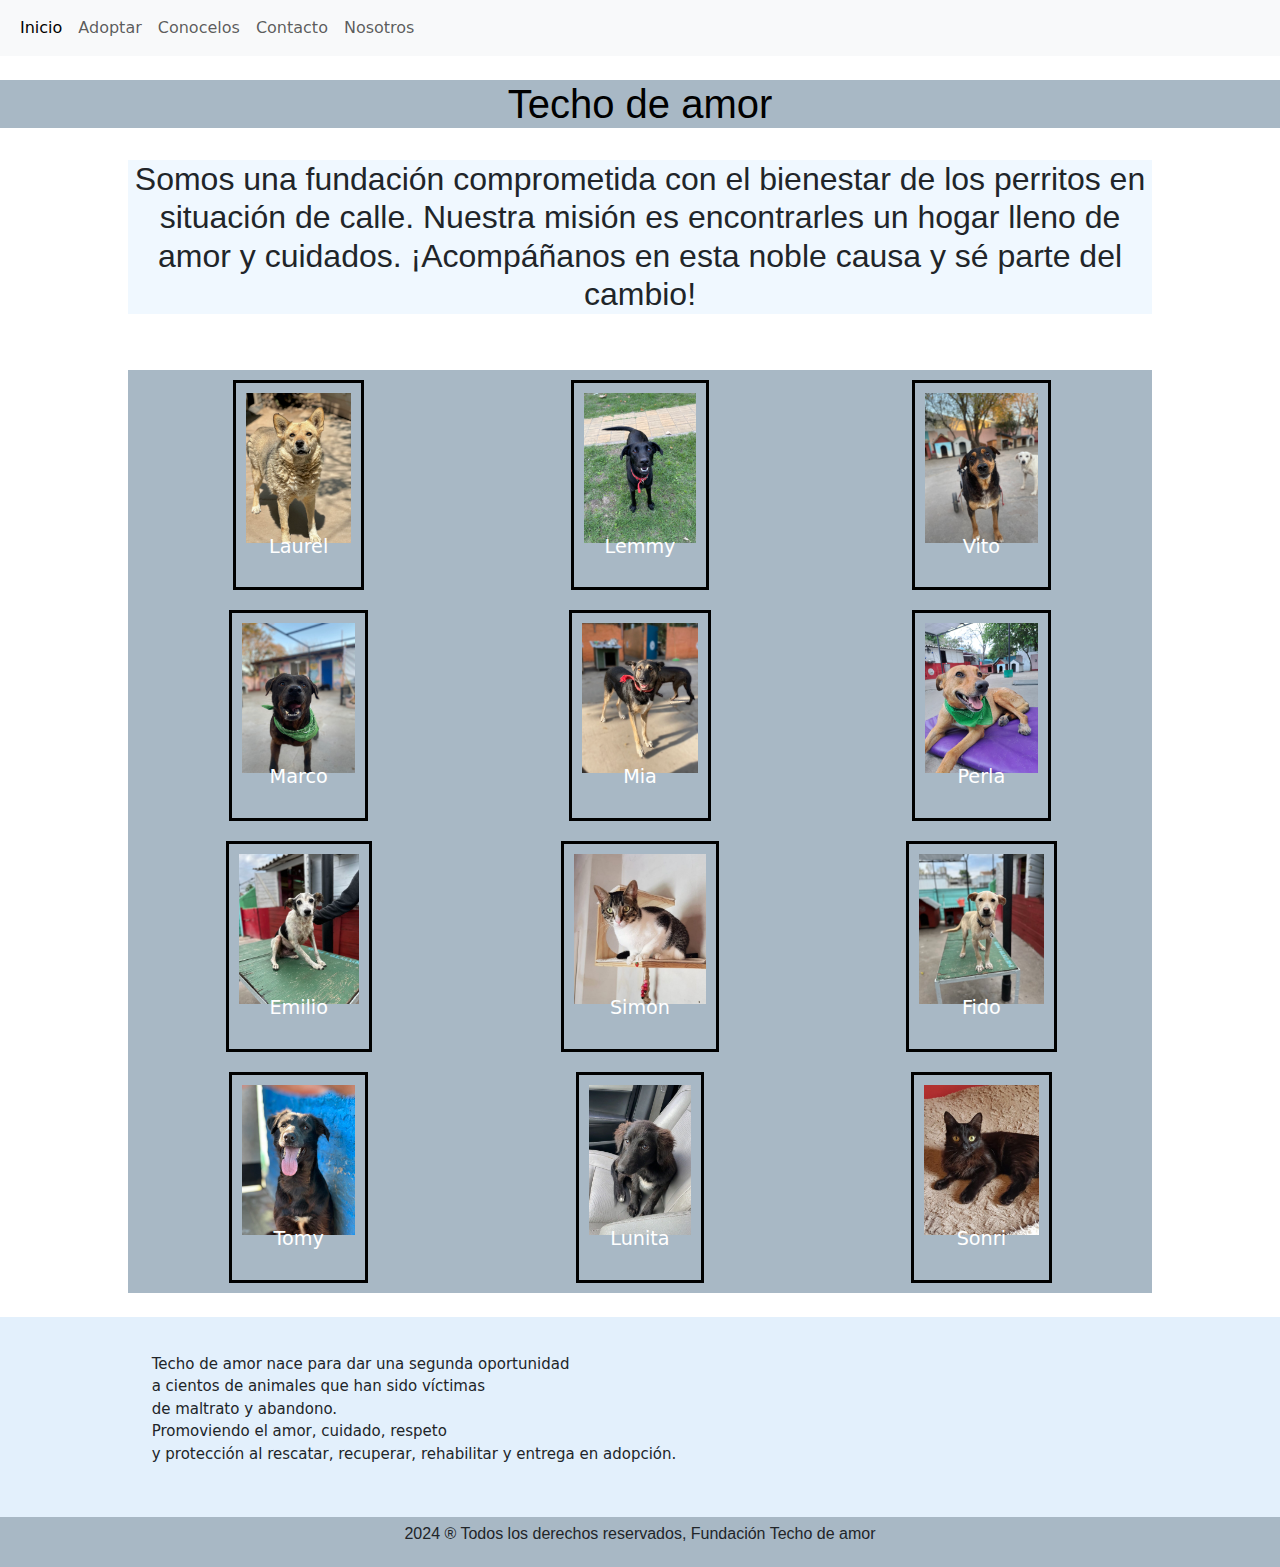
<file: index.html>
<!DOCTYPE html>
<html lang="es">

<head>
  <meta charset="UTF-8">
  <meta name="viewport" content="width=device-width, initial-scale=1.0">
  <meta mame="description" content="Fundación comprometida con los perritos y gatitos en situación de calle.">
  <meta name="keywords" content="amor, perros, gatos, refugio, protección, hogar.">
  <title>Fundación techo de amor</title>
  <link href="https://cdn.jsdelivr.net/npm/bootstrap@5.3.3/dist/css/bootstrap.min.css" rel="stylesheet"
    integrity="sha384-QWTKZyjpPEjISv5WaRU9OFeRpok6YctnYmDr5pNlyT2bRjXh0JMhjY6hW+ALEwIH" crossorigin="anonymous">
  <link rel="stylesheet" href="./css/estilo.css">

</head>

<body>

  <nav class="navbar navbar-expand-md bg-body-tertiary">
    <div class="container-fluid">
      <button class="navbar-toggler" type="button" data-bs-toggle="collapse" data-bs-target="#navbarNav"
        aria-controls="navbarNav" aria-expanded="false" aria-label="Toggle navigation">
        <span class="navbar-toggler-icon"></span>
      </button>
      <div class="collapse navbar-collapse" id="navbarNav">
        <ul class="navbar-nav">
          <li class="nav-item">
            <a class="nav-link active" aria-current="page" href="./index.html">Inicio</a>
          </li>
          <li class="nav-item">
            <a class="nav-link" href="./pages/adoptar.html">Adoptar</a>
          </li>
          <li class="nav-item">
            <a class="nav-link" href="./pages/conocelos.html">Conocelos</a>
          </li>
          <li class="nav-item">
            <a class="nav-link" href="./pages/contacto.html">Contacto</a>
          </li>
          <li class="nav-item">
            <a class="nav-link" href="./pages/nosotros.html">Nosotros</a>
          </li>
        </ul>
      </div>
    </div>
  </nav>
  <br>
  <h1>Techo de amor</h1>
  <br>
  <main class="main-estilo">

    <h2>Somos una fundación comprometida con el bienestar de los perritos en situación de calle. Nuestra misión es
      encontrarles un hogar lleno de amor y cuidados. ¡Acompáñanos en esta noble causa y sé parte del cambio!
    </h2>
    <br>
    <br>
    <section class="presentacion-mascotas">
      <div>
        <img src="./recursos/Laurel.jpg" alt="laurel1">
        <p>Laurel</p>
      </div>
      <div>
        <img src="./recursos/lemmy.jpg" alt="lemmy1">
        <p>Lemmy</p>
      </div>
      <div>
        <img src="./recursos/vito.jpg" alt="vito1">
        <p>Vito</p>
      </div>
      <div>
        <img src="./recursos/marco.jpg" alt="marco1">
        <p>Marco</p>
      </div>
      <div><img src="./recursos/mia.jpg" alt="mia1">
        <p>Mia</p>
      </div>
      <div>
        <img src="./recursos/perla.jpeg" alt="perla1">
        <p>Perla</p>
      </div>
      <div><img src="./recursos/emilio.jpeg" alt="emilio1">
        <p>Emilio</p>
      </div>
      <div>
        <img src="./recursos/simon.jpg" alt="simon1">
        <p>Simon</p>
      </div>
      <div>
        <img src="./recursos/fido.jpeg" alt="fido1">
        <p>Fido</p>
      </div>
      <div>
        <img src="./recursos/TOMY.jpeg" alt="tomy1">
        <p>Tomy</p>
      </div>
      <div>
        <img src="./recursos/lunita.jpeg" alt="lunita1">
        <p>Lunita</p>
      </div>
      <div>
        <img src="./recursos/sonri.jpg" alt="sonri1">
        <p>Sonri</p>
      </div>
    </section>

  </main>
  <br>
  <footer>

    <div class="footer1">
      <p>Techo de amor nace para dar una segunda oportunidad <br>
        a cientos de animales que han sido víctimas <br>
        de maltrato y abandono. <br>
        Promoviendo el amor, cuidado, respeto <br>
        y protección al rescatar, recuperar, rehabilitar y entrega en adopción.</p>
      <br>
      <br>
      <iframe
        src="https://www.google.com/maps/embed?pb=!1m18!1m12!1m3!1d3272.8881968296473!2d-58.04738722579293!3d-34.88415371235088!2m3!1f0!2f0!3f0!3m2!1i1024!2i768!4f13.1!3m3!1m2!1s0x95a2ddd05fe4c785%3A0xd33d6bc3dcf93737!2sCno.%20Gral.%20Manuel%20Belgrano%20%26%20C.%20481%2C%20City%20Bell%2C%20Provincia%20de%20Buenos%20Aires!5e0!3m2!1ses-419!2sar!4v1711898387037!5m2!1ses-419!2sar"
        width="200" height="200" style="border:0;" allowfullscreen="" loading="lazy"
        referrerpolicy="no-referrer-when-downgrade"></iframe>
    </div>
    <div class="footer-2">
      <p>2024 &reg; Todos los derechos reservados, Fundación Techo de amor</p>
  </div>
  </footer>
  <script src="https://cdn.jsdelivr.net/npm/bootstrap@5.3.3/dist/js/bootstrap.bundle.min.js"
    integrity="sha384-YvpcrYf0tY3lHB60NNkmXc5s9fDVZLESaAA55NDzOxhy9GkcIdslK1eN7N6jIeHz"
    crossorigin="anonymous"></script>
</body>

</html>
</file>
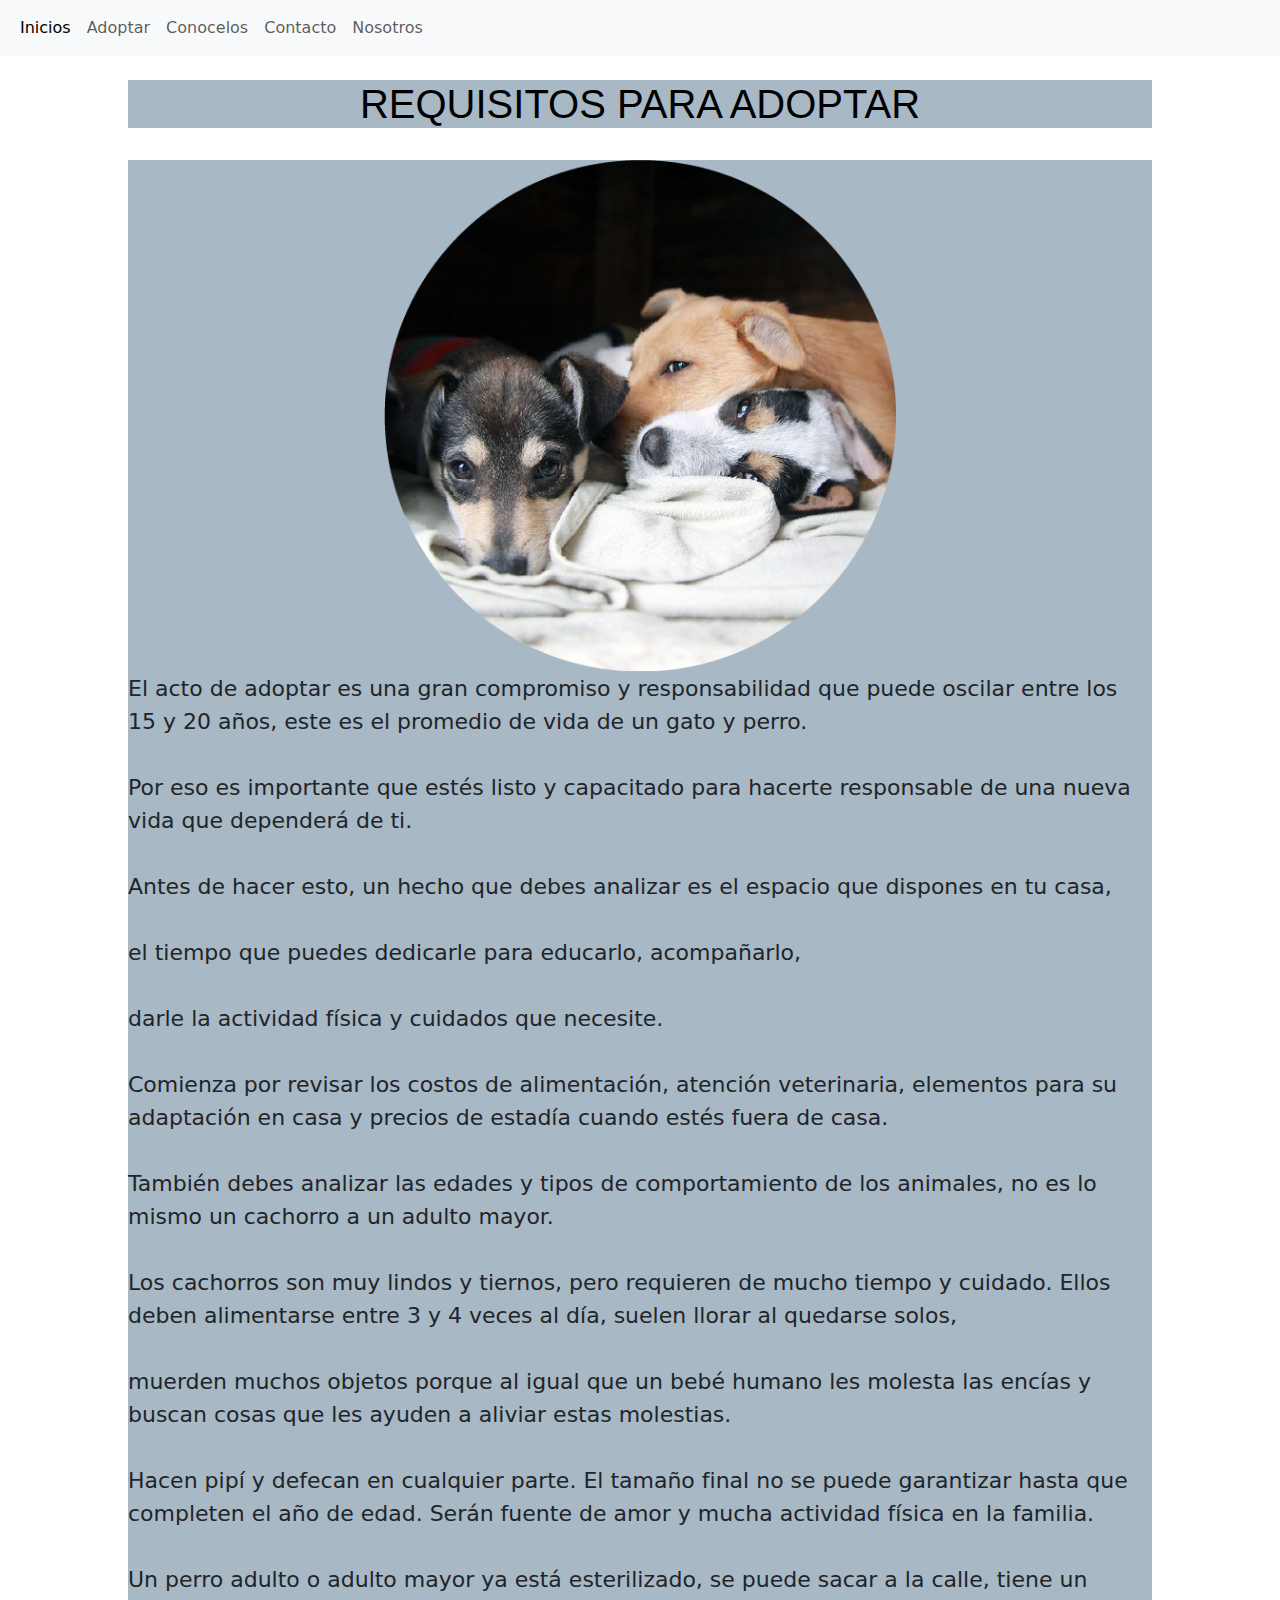
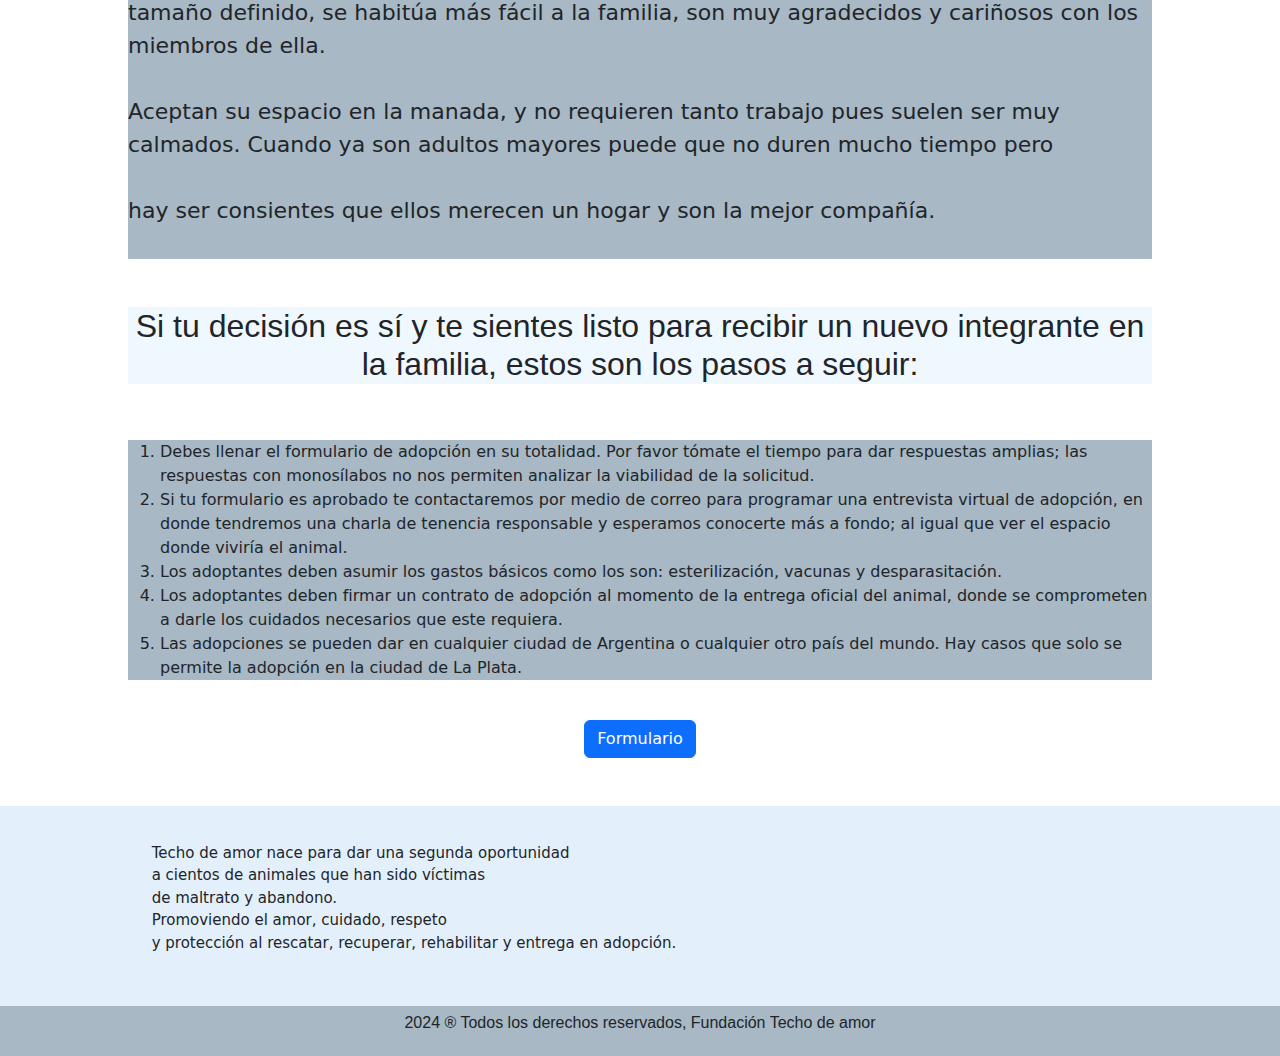
<file: pages/adoptar.html>
<!DOCTYPE html>
<html lang="es">

<head>
    <meta charset="UTF-8">
    <meta name="viewport" content="width=device-width, initial-scale=1.0">
    <meta name="description"
        content="es muy importante tener en cuenta todos los requisitos que hay que tener presente a la hora de adoptar, si es que te sientes listo llena el formulario.">
    <meta name="keywords" content="formulario, cachorros, adultos, requisitos para adoptar, dedicación.">
    <title>Adoptar</title>
    <link href="https://cdn.jsdelivr.net/npm/bootstrap@5.3.3/dist/css/bootstrap.min.css" rel="stylesheet"
        integrity="sha384-QWTKZyjpPEjISv5WaRU9OFeRpok6YctnYmDr5pNlyT2bRjXh0JMhjY6hW+ALEwIH" crossorigin="anonymous">
    <link rel="stylesheet" href="../css/estilo.css">
</head>

<body>
    <nav class="navbar navbar-expand-md bg-body-tertiary">
        <div class="container-fluid">
            <button class="navbar-toggler" type="button" data-bs-toggle="collapse" data-bs-target="#navbarNav"
                aria-controls="navbarNav" aria-expanded="false" aria-label="Toggle navigation">
                <span class="navbar-toggler-icon"></span>
            </button>
            <div class="collapse navbar-collapse" id="navbarNav">
                <ul class="navbar-nav">
                    <li class="nav-item">
                        <a class="nav-link active" aria-current="page" href="../index.html">Inicios</a>
                    </li>
                    <li class="nav-item">
                        <a class="nav-link" href="./adoptar.html">Adoptar</a>
                    </li>
                    <li class="nav-item">
                        <a class="nav-link" href="./conocelos.html">Conocelos</a>
                    </li>
                    <li class="nav-item">
                        <a class="nav-link" href="./contacto.html">Contacto</a>
                    </li>
                    <li class="nav-item">
                        <a class="nav-link" href="./nosotros.html">Nosotros</a>
                    </li>
                </ul>
            </div>
        </div>
    </nav>

    <main class="main-estilo">
        <br>
        <h1>REQUISITOS PARA ADOPTAR</h1>
        <br>
        <div class="adopcion">
            <img src="../recursos/Recurso-15.png" alt="1-Adopta-Requisitos">
            <p>El acto de adoptar es una gran compromiso y responsabilidad que puede oscilar entre los 15 y 20 años,
                este es el promedio de vida de un gato y perro. <br>
                <br>
                Por eso es importante que estés listo y capacitado para hacerte responsable de una nueva vida que
                dependerá de ti.<br>
                <br>
                Antes de hacer esto, un hecho que debes analizar es el espacio que dispones en tu casa,<br>
                <br>
                el tiempo que puedes dedicarle para educarlo, acompañarlo, <br>
                <br>
                darle la actividad física y cuidados que necesite.<br>
                <br>
                Comienza por revisar los costos de alimentación, atención veterinaria, elementos para su adaptación en
                casa y precios de estadía cuando estés fuera de casa.<br>
                <br>
                También debes analizar las edades y tipos de comportamiento de los animales, no es lo mismo un cachorro
                a un adulto mayor. <br>
                <br>
                Los cachorros son muy lindos y tiernos, pero requieren de mucho tiempo y cuidado. Ellos deben
                alimentarse entre 3 y 4 veces al día, suelen llorar al quedarse solos,<br>
                <br>
                muerden muchos objetos porque al igual que un bebé humano les molesta las encías y buscan cosas que les
                ayuden a aliviar estas molestias. <br>
                <br>
                Hacen pipí y defecan en cualquier parte. El tamaño final no se puede garantizar hasta que completen el
                año de edad. Serán fuente de amor y mucha actividad física en la familia. <br>
                <br>
                Un perro adulto o adulto mayor ya está esterilizado, se puede sacar a la calle, tiene un tamaño
                definido, se habitúa más fácil a la familia, son muy agradecidos y cariñosos con los miembros de ella.
                <br>
                <br>
                Aceptan su espacio en la manada, y no requieren tanto trabajo pues suelen ser muy calmados. Cuando ya
                son adultos mayores puede que no duren mucho tiempo pero <br>
                <br>
                hay ser consientes que ellos merecen un hogar y son la mejor compañía.
            </p>
            </p>
        </div>
        <br>
        <br>
        <h2>Si tu decisión es sí y te sientes listo para recibir un nuevo integrante en la familia, estos son los pasos
            a seguir:</h2>
        <br>
        <br>

        <ol class="lista-numerada-adopcion">
            <li>Debes llenar el formulario de adopción en su totalidad. Por favor tómate el tiempo para dar respuestas
                amplias; las respuestas con monosílabos no nos permiten analizar la viabilidad de la solicitud.</li>
            <li>Si tu formulario es aprobado te contactaremos por medio de correo para programar una entrevista virtual
                de adopción, en donde tendremos una charla de tenencia responsable y esperamos conocerte más a fondo; al
                igual que ver el espacio donde viviría el animal.</li>
            <li>Los adoptantes deben asumir los gastos básicos como los son: esterilización, vacunas y desparasitación.
            </li>
            <li>Los adoptantes deben firmar un contrato de adopción al momento de la entrega oficial del animal, donde
                se comprometen a darle los cuidados necesarios que este requiera.</li>
            <li>Las adopciones se pueden dar en cualquier ciudad de Argentina o cualquier otro país del mundo. Hay casos
                que solo se permite la adopción en la ciudad de La Plata.</li>
        </ol>
        <br>
        <div class="container">
            <a href="https://forms.gle/ixPaCmio1EkTC3bm8" class="btn-link">
                <button type="button" class="btn btn-primary">Formulario</button>
            </a>
        </div>

    </main>
    <br>
    <br>
    <footer>
        <div class="footer1">
            <p>Techo de amor nace para dar una segunda oportunidad <br>
                a cientos de animales que han sido víctimas <br>
                de maltrato y abandono. <br>
                Promoviendo el amor, cuidado, respeto <br>
                y protección al rescatar, recuperar, rehabilitar y entrega en adopción.</p>
            <br>
            <br>
            <iframe
                src="https://www.google.com/maps/embed?pb=!1m18!1m12!1m3!1d3272.8881968296473!2d-58.04738722579293!3d-34.88415371235088!2m3!1f0!2f0!3f0!3m2!1i1024!2i768!4f13.1!3m3!1m2!1s0x95a2ddd05fe4c785%3A0xd33d6bc3dcf93737!2sCno.%20Gral.%20Manuel%20Belgrano%20%26%20C.%20481%2C%20City%20Bell%2C%20Provincia%20de%20Buenos%20Aires!5e0!3m2!1ses-419!2sar!4v1711898387037!5m2!1ses-419!2sar"
                width="200" height="200" style="border:0;" allowfullscreen="" loading="lazy"
                referrerpolicy="no-referrer-when-downgrade"></iframe>
        </div>
        <div class="footer-2">
            <p>2024 &reg; Todos los derechos reservados, Fundación Techo de amor</p>
        </div>
    </footer>

    <script src="https://cdn.jsdelivr.net/npm/bootstrap@5.3.3/dist/js/bootstrap.bundle.min.js"
        integrity="sha384-YvpcrYf0tY3lHB60NNkmXc5s9fDVZLESaAA55NDzOxhy9GkcIdslK1eN7N6jIeHz"
        crossorigin="anonymous"></script>
</body>
<section>

</section>

</html>
</file>
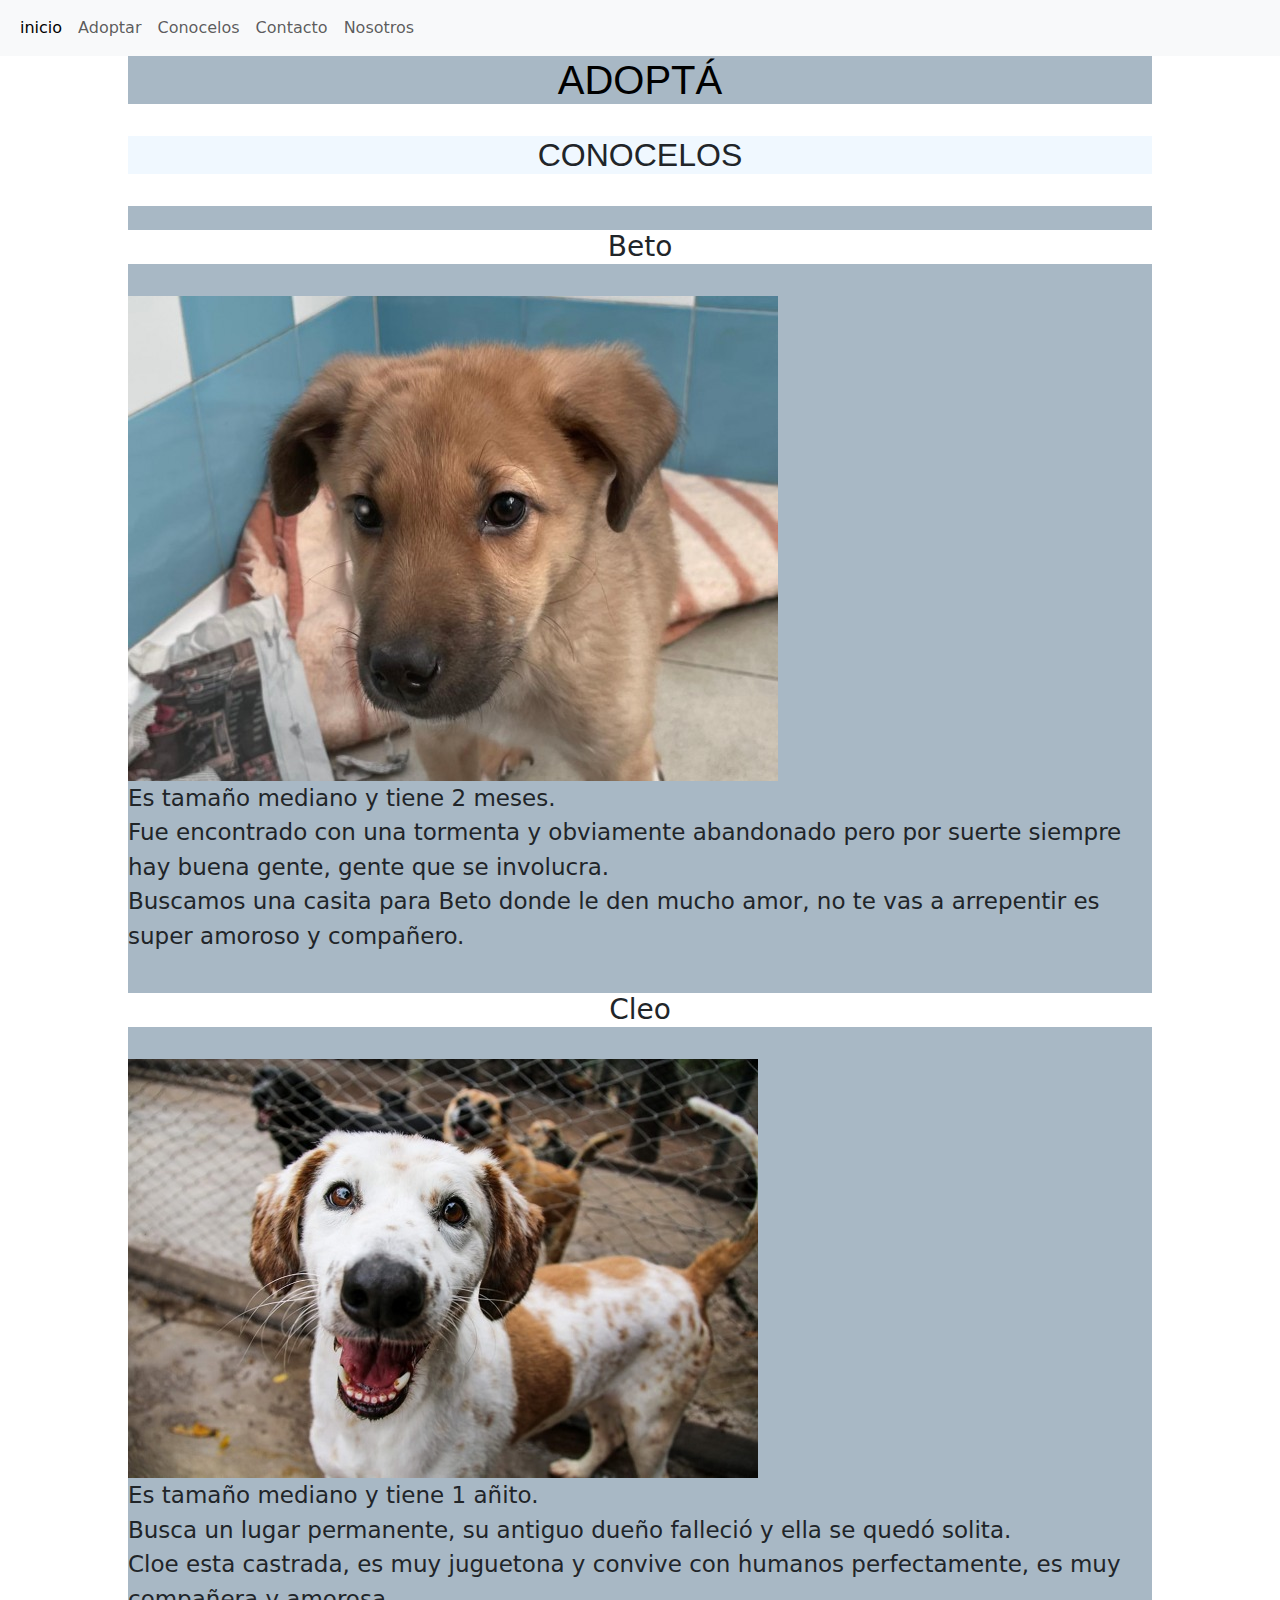
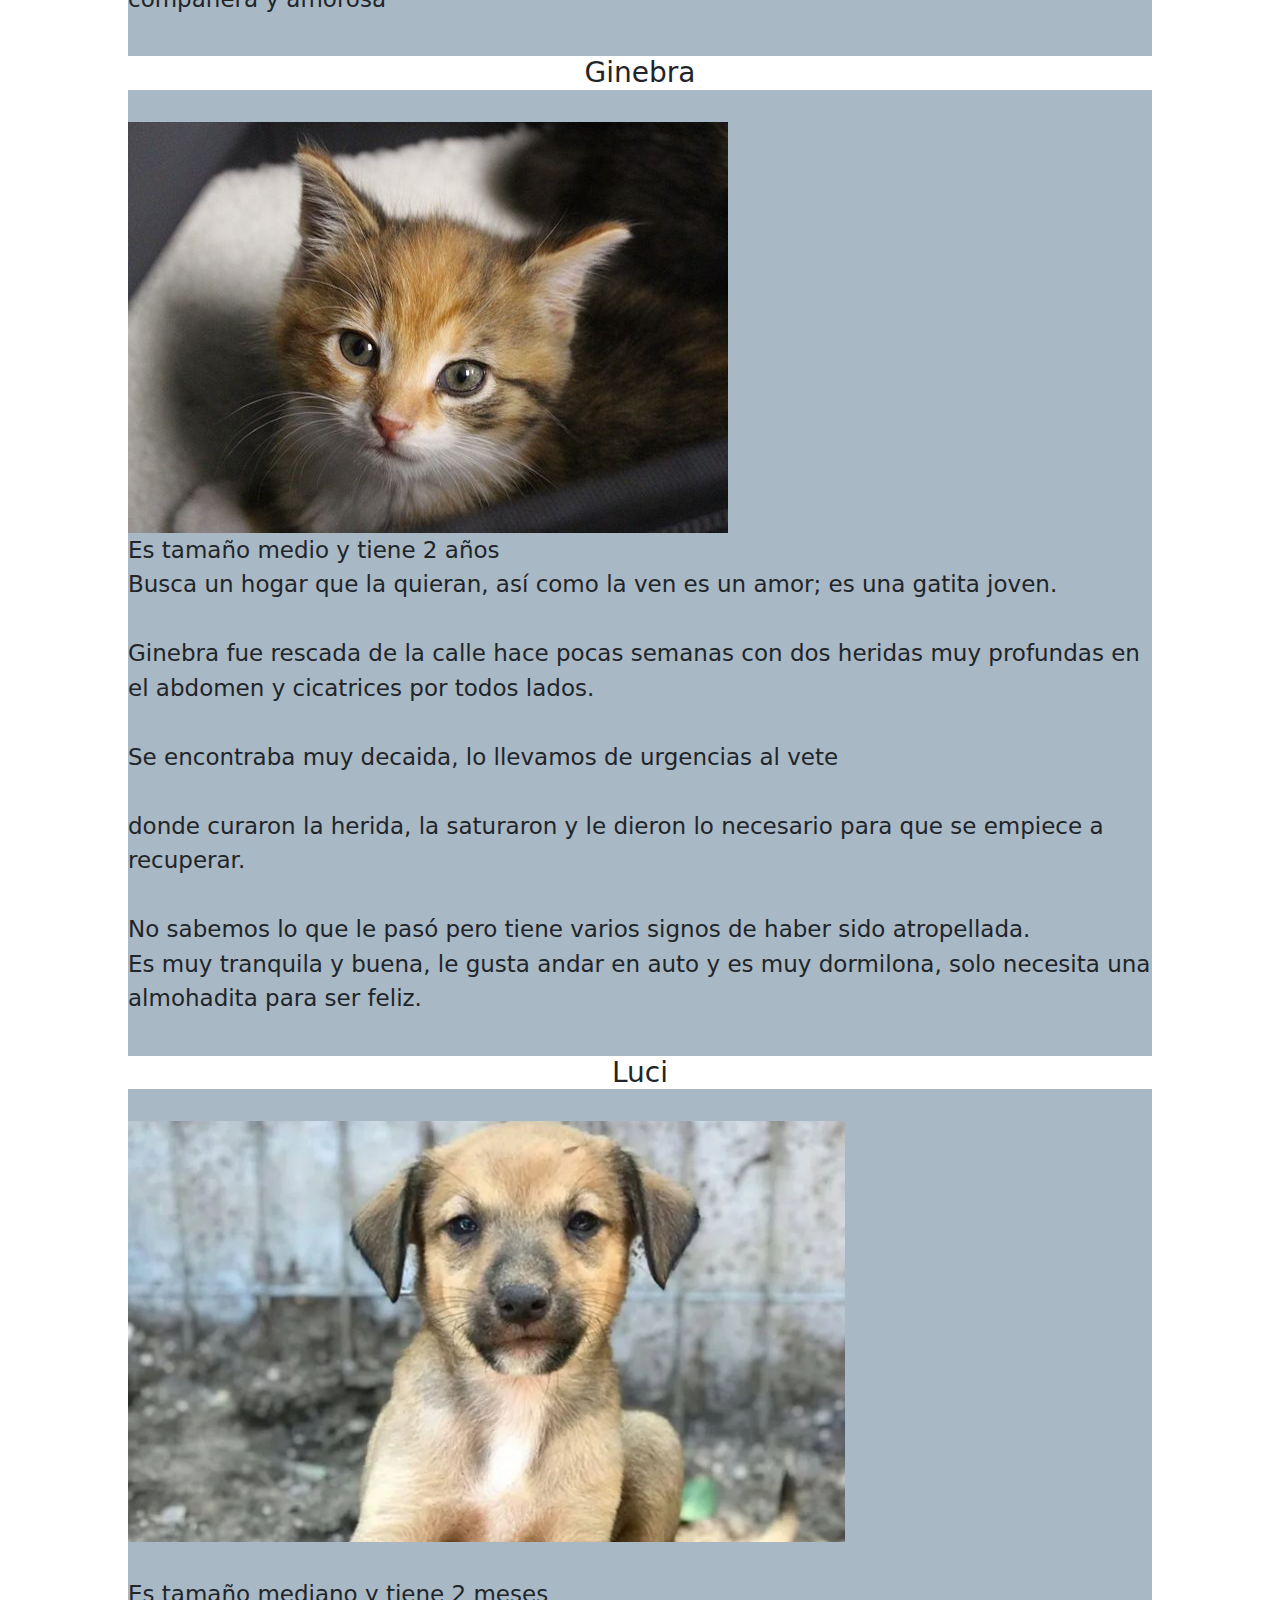
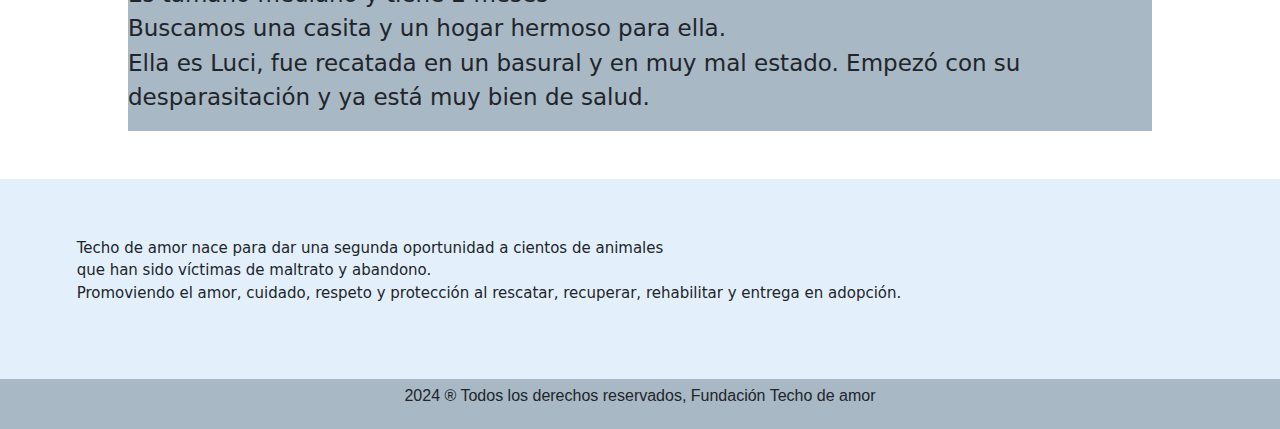
<file: pages/conocelos.html>
<!DOCTYPE html>
<html lang="es">

<head>
  <meta charset="UTF-8">
  <meta name="viewport" content="width=device-width, initial-scale=1.0">
  <meta name="description" content="Conocé a todos los perritos y gatitos de nuestra Fundación esperando un hogar.">
  <meta name="keywords" content="Cachorritos, adultos, hogar, busqueda.">
  <title>Conocelos</title>
  <link href="https://cdn.jsdelivr.net/npm/bootstrap@5.3.3/dist/css/bootstrap.min.css" rel="stylesheet"
    integrity="sha384-QWTKZyjpPEjISv5WaRU9OFeRpok6YctnYmDr5pNlyT2bRjXh0JMhjY6hW+ALEwIH" crossorigin="anonymous">
  <link rel="stylesheet" href="../css/estilo.css">
</head>

<body>
  <nav class="navbar navbar-expand-md bg-body-tertiary">
    <div class="container-fluid">
      <button class="navbar-toggler" type="button" data-bs-toggle="collapse" data-bs-target="#navbarNav"
        aria-controls="navbarNav" aria-expanded="false" aria-label="Toggle navigation">
        <span class="navbar-toggler-icon"></span>
      </button>
      <div class="collapse navbar-collapse" id="navbarNav">
        <ul class="navbar-nav">
          <li class="nav-item">
            <a class="nav-link active" aria-current="page" href="../index.html">inicio</a>
          </li>
          <li class="nav-item">
            <a class="nav-link" href="./adoptar.html">Adoptar</a>
          </li>
          <li class="nav-item">
            <a class="nav-link" href="./conocelos.html">Conocelos</a>
          </li>
          <li class="nav-item">
            <a class="nav-link" href="./contacto.html">Contacto</a>
          </li>
          <li class="nav-item">
            <a class="nav-link" href="./nosotros.html">Nosotros</a>
          </li>
        </ul>
      </div>
    </div>
  </nav>
  <main class="main-estilo">

    <h1>ADOPTÁ</h1>
    <br>
    <h2>CONOCELOS</h2>
    <br>
    <section class="conocelos">
      <div>
        <br>
        <h3>Beto</h3>
        <br>
        <img src="../recursos/Beto.jpg" alt="Beton">
        <br>
        <p>
          Es tamaño mediano y tiene 2 meses.
          <br>
          Fue encontrado con una tormenta y obviamente abandonado pero por suerte siempre hay buena gente, gente que se
          involucra.
          <br>
          Buscamos una casita para Beto donde le den mucho amor, no te vas a arrepentir es super amoroso y compañero.
        </p>
      </div>

      <br>

      <div>
        <h3>Cleo</h3>
        <br>
        <img src="../recursos/Cleo.jpg" alt="Cleo">
        <br>
        <p>
          Es tamaño mediano y tiene 1 añito.
          <br>
          Busca un lugar permanente, su antiguo dueño falleció y ella se quedó solita.
          <br>
          Cloe esta castrada, es muy juguetona y convive con humanos perfectamente, es muy compañera y amorosa
        </p>
      </div>

      <br>

      <div>
        <h3>Ginebra</h3>
        <br>
        <img src="../recursos/Ginebra.jpg" alt="Ginebra">
        <br>
        <p>
          Es tamaño medio y tiene 2 años
          <br>
          Busca un hogar que la quieran, así como la ven es un amor; es una gatita joven. <br>
          <br>
          Ginebra fue rescada de la calle hace pocas semanas con dos heridas muy profundas en el abdomen y cicatrices
          por todos lados. <br>
          <br>
          Se encontraba muy decaida, lo llevamos de urgencias al vete <br>
          <br>
          donde curaron la herida, la saturaron y le dieron lo necesario para que se empiece a recuperar. <br>
          <br>
          No sabemos lo que le pasó pero tiene varios signos de haber sido atropellada.
          <br>
          Es muy tranquila y buena, le gusta andar en auto y es muy dormilona, solo necesita una almohadita para ser
          feliz.
        </p>
      </div>


      <br>

      <div>
        <h3>Luci</h3>
        <br>
        <img src="../recursos/Luci.webp" alt="Luci">
        <br>
        <p>
          <br>
          Es tamaño mediano y tiene 2 meses
          <br>
          Buscamos una casita y un hogar hermoso para ella.
          <br>
          Ella es Luci, fue recatada en un basural y en muy mal estado. Empezó con su desparasitación y ya está muy bien
          de salud.
        </p>
      </div>

    </section>
  </main>
  <br>
  <br>
  <footer>
    <div class="footer1">
      <p>Techo de amor nace para dar una segunda oportunidad a cientos de animales <br>
        que han sido víctimas de maltrato y abandono. <br>
        Promoviendo el amor, cuidado, respeto y protección al rescatar, recuperar, rehabilitar y entrega en adopción.
      </p>
      <br>
      <br>
      <iframe
        src="https://www.google.com/maps/embed?pb=!1m18!1m12!1m3!1d3272.8881968296473!2d-58.04738722579293!3d-34.88415371235088!2m3!1f0!2f0!3f0!3m2!1i1024!2i768!4f13.1!3m3!1m2!1s0x95a2ddd05fe4c785%3A0xd33d6bc3dcf93737!2sCno.%20Gral.%20Manuel%20Belgrano%20%26%20C.%20481%2C%20City%20Bell%2C%20Provincia%20de%20Buenos%20Aires!5e0!3m2!1ses-419!2sar!4v1711898387037!5m2!1ses-419!2sar"
        width="200" height="200" style="border:0;" allowfullscreen="" loading="lazy"
        referrerpolicy="no-referrer-when-downgrade"></iframe>
    </div>
    <div class="footer-2">
      <p>2024 &reg; Todos los derechos reservados, Fundación Techo de amor</p>
  </div>
  </footer>

  <script src="https://cdn.jsdelivr.net/npm/bootstrap@5.3.3/dist/js/bootstrap.bundle.min.js"
    integrity="sha384-YvpcrYf0tY3lHB60NNkmXc5s9fDVZLESaAA55NDzOxhy9GkcIdslK1eN7N6jIeHz"
    crossorigin="anonymous"></script>
</body>

</html>
</file>
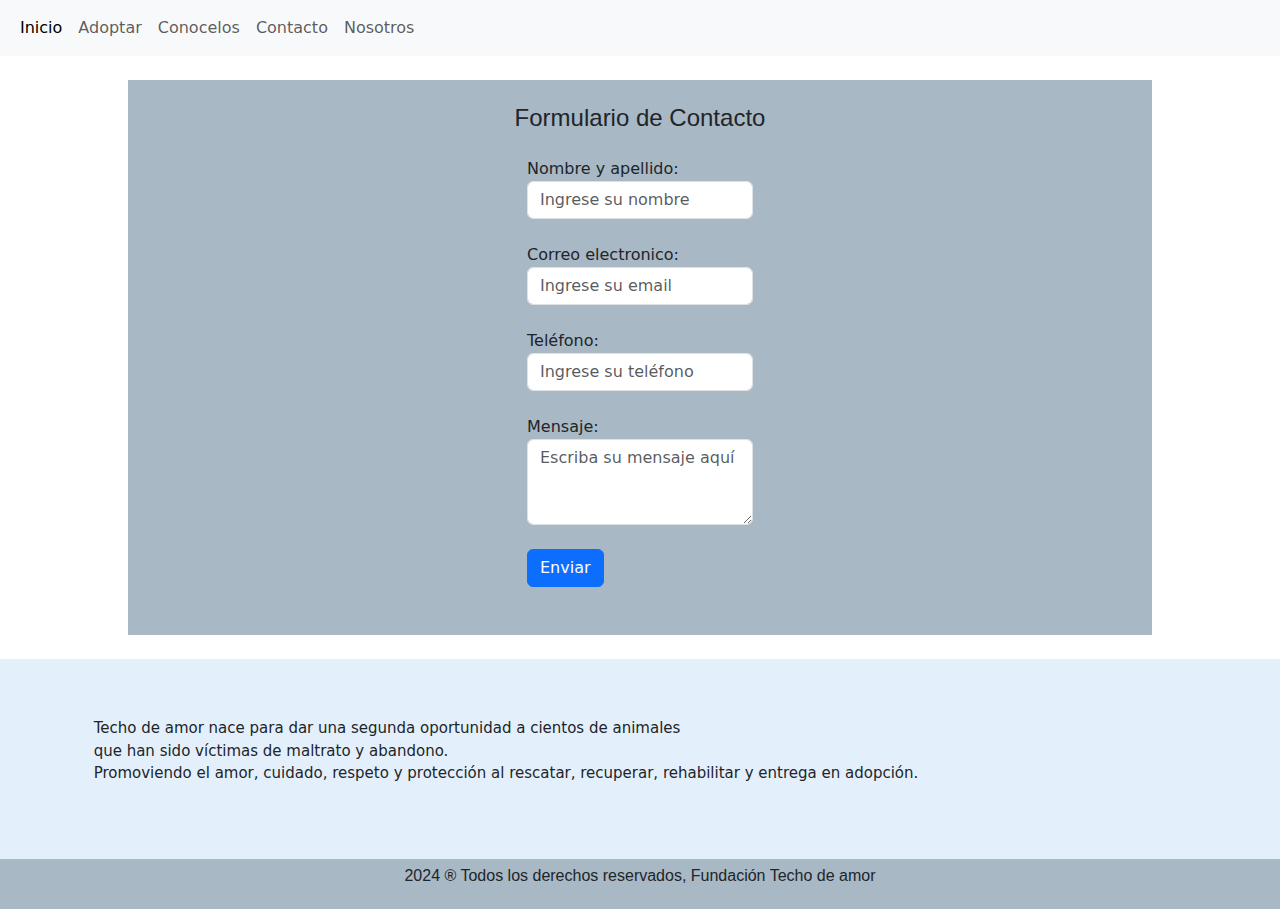
<file: pages/contacto.html>
<!DOCTYPE html>
<html lang="es">
<head>
    <meta charset="UTF-8">
    <meta name="viewport" content="width=device-width, initial-scale=1.0">
    <meta name="description" content="Comunicate con nosotros ante cualquier duda, siempre vamos a estar a tu disposición">
    <meta name="keywords" content="Contacto, formulario de contacto, dudas, reclamos.">
    <title>Contactos</title>
    <link href="https://cdn.jsdelivr.net/npm/bootstrap@5.3.3/dist/css/bootstrap.min.css" rel="stylesheet" integrity="sha384-QWTKZyjpPEjISv5WaRU9OFeRpok6YctnYmDr5pNlyT2bRjXh0JMhjY6hW+ALEwIH" crossorigin="anonymous">
    <link rel="stylesheet" href="../css/estilo.css">
</head>
<body>
    <nav class="navbar navbar-expand-md bg-body-tertiary">
        <div class="container-fluid">
            <button class="navbar-toggler" type="button" data-bs-toggle="collapse" data-bs-target="#navbarNav"
                aria-controls="navbarNav" aria-expanded="false" aria-label="Toggle navigation">
                <span class="navbar-toggler-icon"></span>
            </button>
            <div class="collapse navbar-collapse" id="navbarNav">
                <ul class="navbar-nav">
                    <li class="nav-item">
                        <a class="nav-link active" aria-current="page" href="../index.html">Inicio</a>
                    </li>
                    <li class="nav-item">
                        <a class="nav-link" href="./adoptar.html">Adoptar</a>
                    </li>
                    <li class="nav-item">
                        <a class="nav-link" href="./conocelos.html">Conocelos</a>
                    </li>
                    <li class="nav-item">
                        <a class="nav-link" href="./contacto.html">Contacto</a>
                    </li>
                    <li class="nav-item">
                        <a class="nav-link" href="./nosotros.html">Nosotros</a>
                    </li>
                </ul>
            </div>
        </div>
    </nav>
<br>
<main class="main-estilo">    
    <div class="mensajeria">

        
        <div class="container-contacto">
            <br>
            <h4 class="mb-4">Formulario de Contacto</h4>
            
            <form>
                <div class="form-group">
                    <label for="nombre">Nombre y apellido:</label>
                    <input type="text" class="form-control" id="nombre" placeholder="Ingrese su nombre">
                </div>
                <br>
                <div class="form-group">
                    <label for="email">Correo electronico:</label>
                    <input type="email" class="form-control" id="email" placeholder="Ingrese su email">
                </div>
                <br>
                <div class="form-group">
                  <label for="telefono">Teléfono:</label>
                  <input type="tel" class="form-control" id="telefono" placeholder="Ingrese su teléfono">
               </div>
               <br>
                <div class="form-group">
                    <label for="mensaje">Mensaje:</label>
                    <textarea class="form-control" id="mensaje" rows="3" placeholder="Escriba su mensaje aquí"></textarea>
                </div>
                <br>
                <button type="submit" class="btn btn-primary">Enviar</button>
            </form>
        </div>  
          <br>
          <br>
    
          
</div>
</main>
<br>
<footer>
        <div class="footer1">
                <p>Techo de amor nace para dar una segunda oportunidad a cientos de animales <br> 
                 que han sido víctimas de maltrato y abandono. <br>
                 Promoviendo el amor, cuidado, respeto y protección al rescatar, recuperar, rehabilitar y entrega en adopción.</p>
           
            <iframe src="https://www.google.com/maps/embed?pb=!1m18!1m12!1m3!1d3272.8881968296473!2d-58.04738722579293!3d-34.88415371235088!2m3!1f0!2f0!3f0!3m2!1i1024!2i768!4f13.1!3m3!1m2!1s0x95a2ddd05fe4c785%3A0xd33d6bc3dcf93737!2sCno.%20Gral.%20Manuel%20Belgrano%20%26%20C.%20481%2C%20City%20Bell%2C%20Provincia%20de%20Buenos%20Aires!5e0!3m2!1ses-419!2sar!4v1711898387037!5m2!1ses-419!2sar" width="200" height="200" style="border:0;" allowfullscreen="" loading="lazy" referrerpolicy="no-referrer-when-downgrade"></iframe>
        </div>
        <div class="footer-2">
            <p>2024 &reg; Todos los derechos reservados, Fundación Techo de amor</p>
        </div>
                
</footer>

<script src="https://cdn.jsdelivr.net/npm/bootstrap@5.3.3/dist/js/bootstrap.bundle.min.js" integrity="sha384-YvpcrYf0tY3lHB60NNkmXc5s9fDVZLESaAA55NDzOxhy9GkcIdslK1eN7N6jIeHz" crossorigin="anonymous"></script>
</body>
</html>
</file>
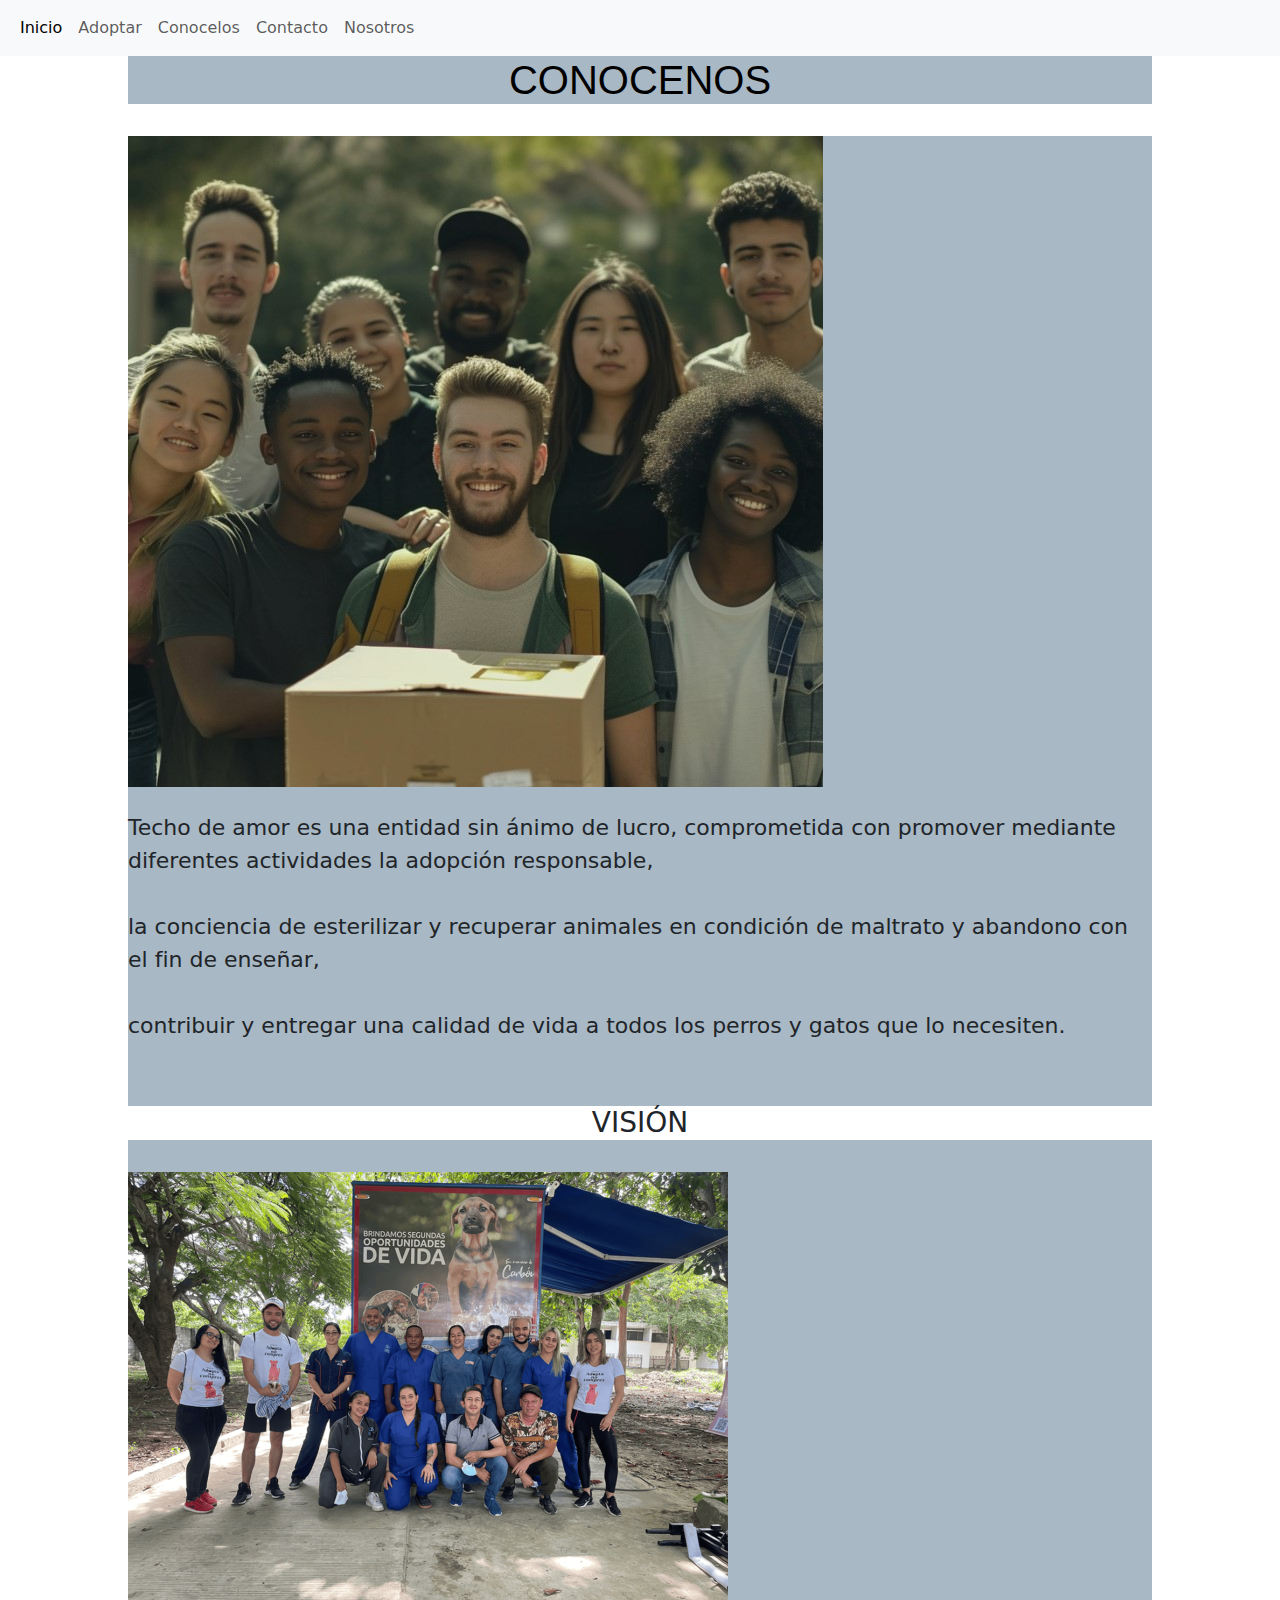
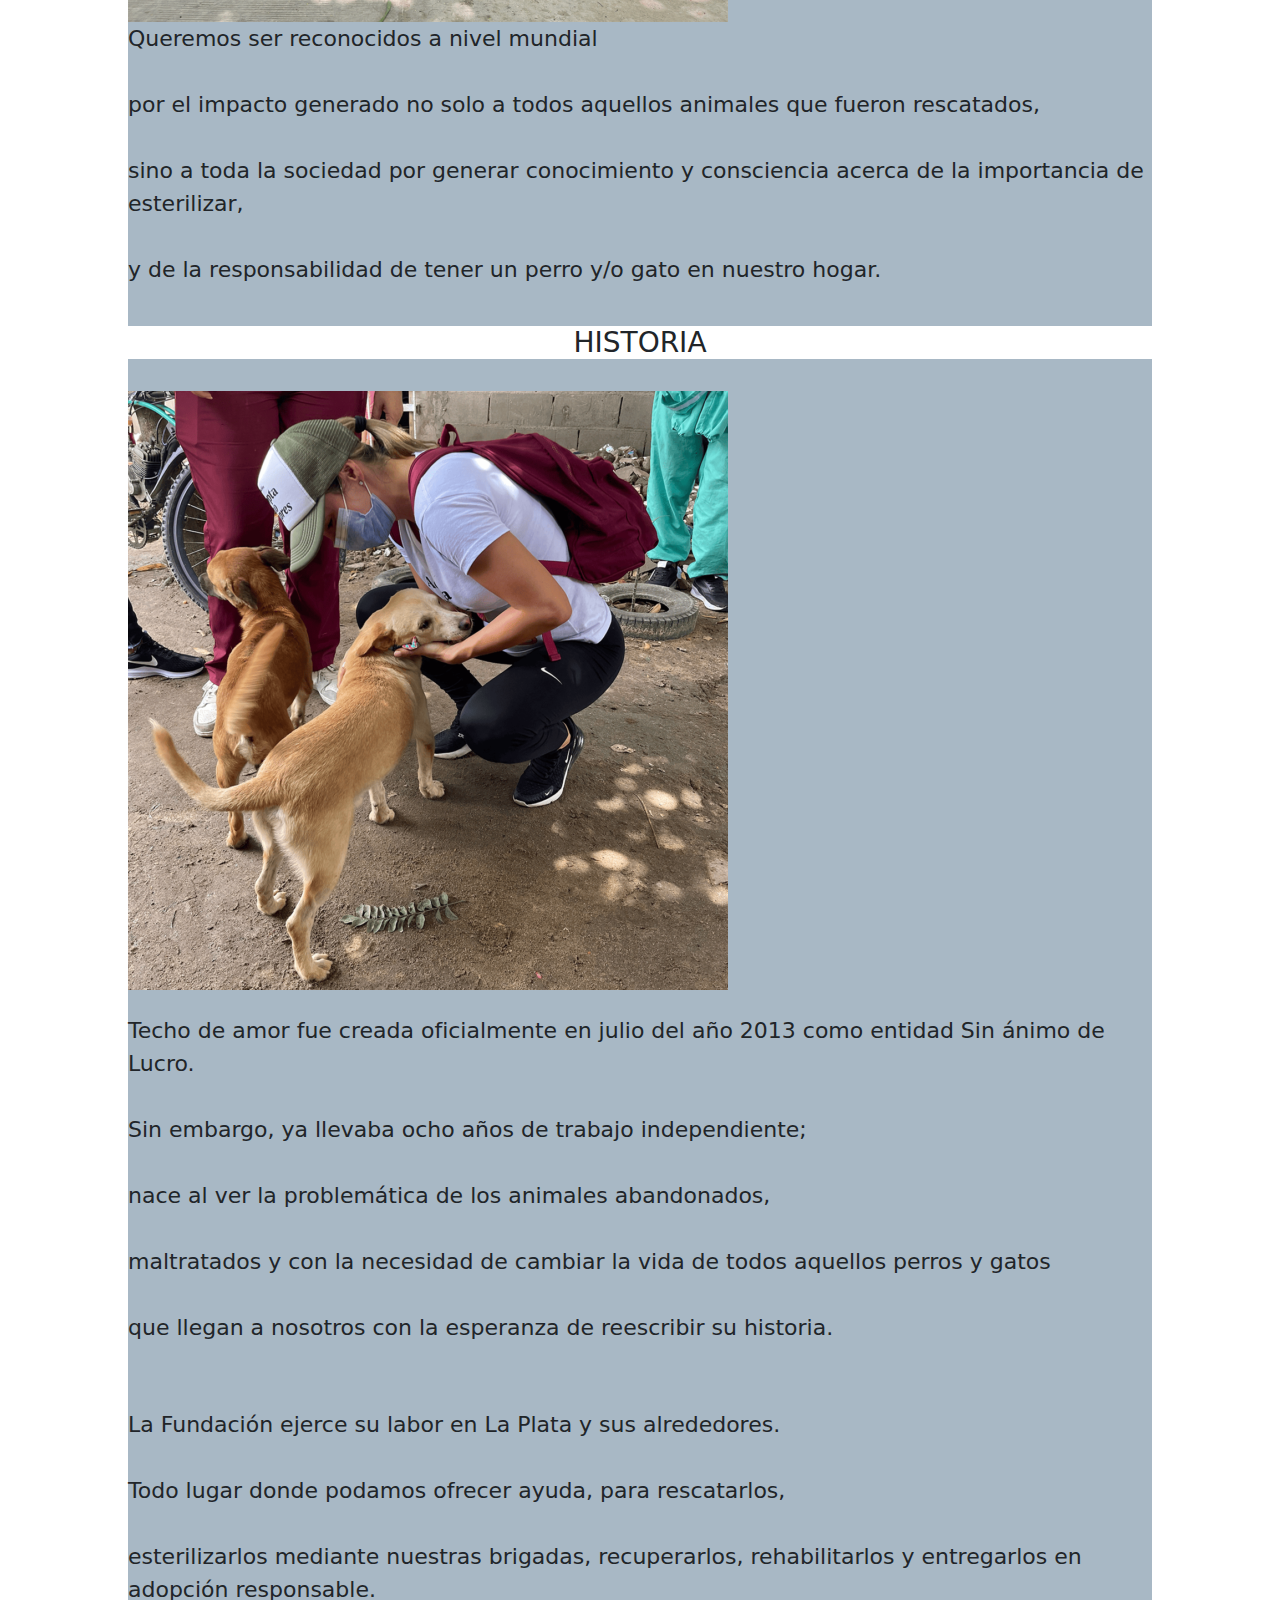
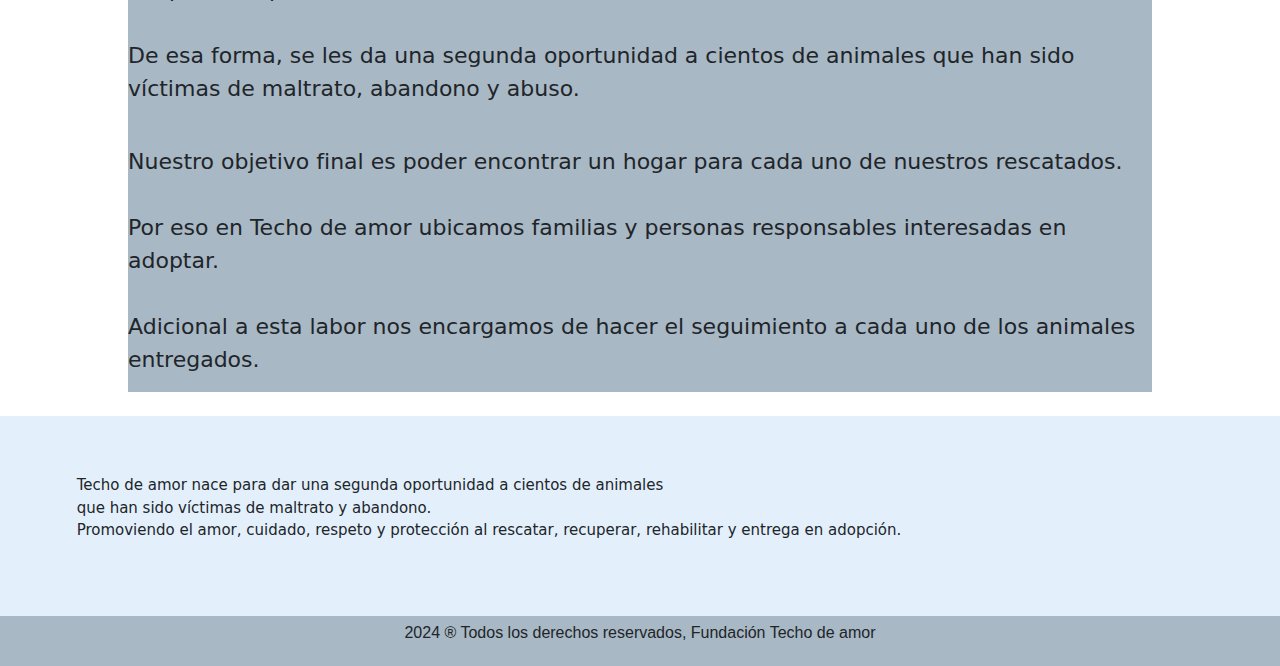
<file: pages/nosotros.html>
<!DOCTYPE html>
<html lang="es">

<head>
    <meta charset="UTF-8">
    <meta name="viewport" content="width=device-width, initial-scale=1.0">
    <meta name="description"
        content="Nuestro objetivo final es poder encontrar un hogar para cada uno de nuestros rescatados.">
    <meta name="keywords" content="Calidad de vida, NO al maltrato animal, sin animo de lucro.">
    <title>Nosotros</title>
    <link href="https://cdn.jsdelivr.net/npm/bootstrap@5.3.3/dist/css/bootstrap.min.css" rel="stylesheet"
        integrity="sha384-QWTKZyjpPEjISv5WaRU9OFeRpok6YctnYmDr5pNlyT2bRjXh0JMhjY6hW+ALEwIH" crossorigin="anonymous">
    <link rel="stylesheet" href="../css/estilo.css">
</head>

<body>
    <nav class="navbar navbar-expand-md bg-body-tertiary">
        <div class="container-fluid">
            <button class="navbar-toggler" type="button" data-bs-toggle="collapse" data-bs-target="#navbarNav"
                aria-controls="navbarNav" aria-expanded="false" aria-label="Toggle navigation">
                <span class="navbar-toggler-icon"></span>
            </button>
            <div class="collapse navbar-collapse" id="navbarNav">
                <ul class="navbar-nav">
                    <li class="nav-item">
                        <a class="nav-link active" aria-current="page" href="../index.html">Inicio</a>
                    </li>
                    <li class="nav-item">
                        <a class="nav-link" href="./adoptar.html">Adoptar</a>
                    </li>
                    <li class="nav-item">
                        <a class="nav-link" href="./conocelos.html">Conocelos</a>
                    </li>
                    <li class="nav-item">
                        <a class="nav-link" href="./contacto.html">Contacto</a>
                    </li>
                    <li class="nav-item">
                        <a class="nav-link" href="./nosotros.html">Nosotros</a>
                    </li>
                </ul>
            </div>
        </div>
    </nav>
    <main class="main-estilo">
        <h1>CONOCENOS</h1>
        <br>
        <section class="nosotros">

            <div>
                <img src="../recursos/2151205682.jpg" alt="grupo">
                <br>
                <br>
                <p>Techo de amor es una entidad sin ánimo de lucro, comprometida con promover mediante diferentes
                    actividades la adopción responsable, <br>
                    <br>
                    la conciencia de esterilizar y recuperar animales en condición de maltrato y abandono con el fin de
                    enseñar, <br>
                    <br>
                    contribuir y entregar una calidad de vida a todos los perros y gatos que lo necesiten.
                </p>
                <br>
            </div>
            <br>
            <h3>VISIÓN</h3>
            <br>
            <div>
                <img src="../recursos/Visión.png" alt="visualizacion">
                <p>Queremos ser reconocidos a nivel mundial <br>
                    <br>
                    por el impacto generado no solo a todos aquellos animales que fueron rescatados, <br>
                    <br>
                    sino a toda la sociedad por generar conocimiento y consciencia acerca de la importancia de
                    esterilizar, <br>
                    <br>
                    y de la responsabilidad de tener un perro y/o gato en nuestro hogar.
                </p>
            </div>
            <br>
            <h3>HISTORIA</h3>
            <br>
            <div>

                <img src="../recursos/Historia nosotros.png" alt="Historia">
                <br>
                <br>
                <p>Techo de amor fue creada oficialmente en julio del año 2013 como entidad Sin ánimo de Lucro. <br>
                    <br>
                    Sin embargo, ya llevaba ocho años de trabajo independiente; <br>
                    <br>
                    nace al ver la problemática de los animales abandonados, <br>
                    <br>
                    maltratados y con la necesidad de cambiar la vida de todos aquellos perros y gatos <br>
                    <br>
                    que llegan a nosotros con la esperanza de reescribir su historia.
                </p>
                <br>
                <br>
                <p>La Fundación ejerce su labor en La Plata y sus alrededores. <br>
                    <br>
                    Todo lugar donde podamos ofrecer ayuda, para rescatarlos, <br>
                    <br>
                    esterilizarlos mediante nuestras brigadas, recuperarlos, rehabilitarlos y entregarlos en adopción
                    responsable. <br>
                    <br>
                    De esa forma, se les da una segunda oportunidad a cientos de animales que han sido víctimas de
                    maltrato, abandono y abuso.
                </p>
                <br>
                <p>Nuestro objetivo final es poder encontrar un hogar para cada uno de nuestros rescatados. <br>
                    <br>
                    Por eso en Techo de amor ubicamos familias y personas responsables interesadas en adoptar. <br>
                    <br>
                    Adicional a esta labor nos encargamos de hacer el seguimiento a cada uno de los animales entregados.
                </p>
            </div>
        </section>

    </main>
    <br>
    <footer>
        <div class="footer1">
            <p>Techo de amor nace para dar una segunda oportunidad a cientos de animales <br>
                que han sido víctimas de maltrato y abandono. <br>
                Promoviendo el amor, cuidado, respeto y protección al rescatar, recuperar, rehabilitar y entrega en
                adopción.</p>
            <br>
            <br>
            <iframe
                src="https://www.google.com/maps/embed?pb=!1m18!1m12!1m3!1d3272.8881968296473!2d-58.04738722579293!3d-34.88415371235088!2m3!1f0!2f0!3f0!3m2!1i1024!2i768!4f13.1!3m3!1m2!1s0x95a2ddd05fe4c785%3A0xd33d6bc3dcf93737!2sCno.%20Gral.%20Manuel%20Belgrano%20%26%20C.%20481%2C%20City%20Bell%2C%20Provincia%20de%20Buenos%20Aires!5e0!3m2!1ses-419!2sar!4v1711898387037!5m2!1ses-419!2sar"
                width="200" height="200" style="border:0;" allowfullscreen="" loading="lazy"
                referrerpolicy="no-referrer-when-downgrade"></iframe>
        </div>
        <div class="footer-2">
            <p>2024 &reg; Todos los derechos reservados, Fundación Techo de amor</p>
        </div>

    </footer>

    <script src="https://cdn.jsdelivr.net/npm/bootstrap@5.3.3/dist/js/bootstrap.bundle.min.js"
        integrity="sha384-YvpcrYf0tY3lHB60NNkmXc5s9fDVZLESaAA55NDzOxhy9GkcIdslK1eN7N6jIeHz"
        crossorigin="anonymous"></script>
</body>

</html>
</file>
<file: css/estilo.css>
* {
  margin: 0%;
  padding: 0%;
  box-sizing: border-box;
}

.main-estilo {
  max-width: 80%;
  margin: auto;
}

h1 {
  background-color: rgb(168, 184, 197);
  color: black;
  text-align: center;
  font-family: "Lucida Sans", "Lucida Sans Regular", "Lucida Grande", "Lucida Sans Unicode", Geneva, Verdana, sans-serif;
}

h1:hover {
  transform: scale(1.1);
  transition: transform 0.7s;
}

h2 {
  text-align: center;
  background-color: aliceblue;
  font-family: "Segoe UI", Tahoma, Geneva, Verdana, sans-serif;
}

h2:hover {
  transform: scale(0.8);
  transition: transform 0.7s;
}

h3 {
  background-color: white;
  text-align: center;
}

h3:hover {
  transform: scale(1.1);
  transition: transform 0.7s;
}

h4 {
  font-family: "Segoe UI", Tahoma, Geneva, Verdana, sans-serif;
}

.presentacion-mascotas {
  display: grid;
  grid-template-columns: 1fr 1fr 1fr;
  grid-template-rows: auto;
  justify-items: center;
  background-color: rgb(168, 184, 197);
}

.presentacion-mascotas div {
  border: black solid 3px;
  margin: 10px;
  padding: 10px;
}

.presentacion-mascotas img {
  height: 150px;
}

.presentacion-mascotas div p {
  font-size: 1.2rem;
  text-align: center;
  color: white;
  margin-top: -10px;
}

.adopcion {
  display: flex;
  flex-direction: column;
  align-items: center;
  background-color: rgb(168, 184, 197);
}

.adopcion img {
  max-width: 50%;
}

.adopcion p {
  font-size: 22px;
}

.lista-numerada {
  counter-reset: lista;
  list-style: none;
  font-size: 20px;
  background-color: rgb(168, 184, 197);
}

.lista-numerada-adopcion {
  background-color: rgb(168, 184, 197);
  font-size: 16px;
}

.lista-numerada li {
  counter-increment: lista;
  margin-bottom: 0.5em;
}

.lista-numerada li::before {
  content: counter(lista) ".";
  color: black;
  font-weight: bold;
  font-size: 20px;
}

.container {
  display: flex;
  justify-content: center;
  align-items: center;
}

.btn-link {
  text-decoration: none;
  color: inherit;
}

.btn-link:hover {
  text-decoration: underline;
}

.conocelos {
  display: flex;
  background-color: rgb(168, 184, 197);
  flex-wrap: wrap;
  flex-direction: column;
}

.conocelos img {
  max-width: 70%;
}

.conocelos p {
  font-size: 23px;
}

.container-contacto {
  display: flex;
  justify-content: center;
  align-items: center;
  flex-direction: column;
  background-color: rgb(168, 184, 197);
}

.mensajeria {
  background-color: rgb(168, 184, 197);
}

.nosotros {
  display: flex;
  background-color: rgb(168, 184, 197);
  flex-direction: column;
}

.nosotros img {
  max-width: 70%;
}

.nosotros p {
  font-size: 22px;
}

.footer1 {
  background-color: rgb(227, 240, 252);
  display: flex;
  align-items: center;
  justify-content: space-evenly;
}

.footer1 p {
  text-align: left;
  padding: 2%;
  font-size: 15px;
}

.footer1 p:hover {
  transform: scale(1.1);
  transition: transform 0.7s;
}
.footer-2{
  text-align: center;
  padding: 5px;
  background-color:rgb(168, 184, 197);
  font-family: 'Segoe UI', Tahoma, Geneva, Verdana, sans-serif;
  bottom: 0;
  width: 100%;  
}

@media (max-width: 670px) {
  h1 {
    background-color: rgb(168, 184, 197);
    color: black;
    text-align: center;
    font-family: "Lucida Sans", "Lucida Sans Regular", "Lucida Grande", "Lucida Sans Unicode", Geneva, Verdana, sans-serif;
  }
  .presentacion-mascotas {
    display: grid;
    grid-template-columns: 1fr 1fr;
    grid-template-rows: auto;
    justify-items: center;
    background-color: rgb(168, 184, 197);
  }
  .adopcion {
    display: flex;
    flex-direction: column;
    align-items: center;
    background-color: rgb(168, 184, 197);
  }
  .adopcion p {
    font-size: 15px;
  }
  .nosotros {
    display: flex;
    background-color: rgb(168, 184, 197);
    flex-direction: column;
  }
  .nosotros img {
    width: 300px;
    margin: 15px;
  }
  .nosotros p {
    font-size: 15px;
  }
  .conocelos {
    display: flex;
    background-color: rgb(168, 184, 197);
    flex-wrap: wrap;
    flex-direction: column;
  }
  .conocelos img {
    height: 200px;
  }
  .conocelos p {
    font-size: 15px;
  }
  .footer1 {
    background-color: rgb(227, 240, 252);
    display: flex;
    align-items: center;
    flex-direction: column;
  }
  .footer-2{
    text-align: center;
    padding: 5px;
    background-color:rgb(168, 184, 197);
    font-family: 'Segoe UI', Tahoma, Geneva, Verdana, sans-serif;
    bottom: 0;
    width: 100%;  
  }
}

/*# sourceMappingURL=estilo.css.map */
</file>
